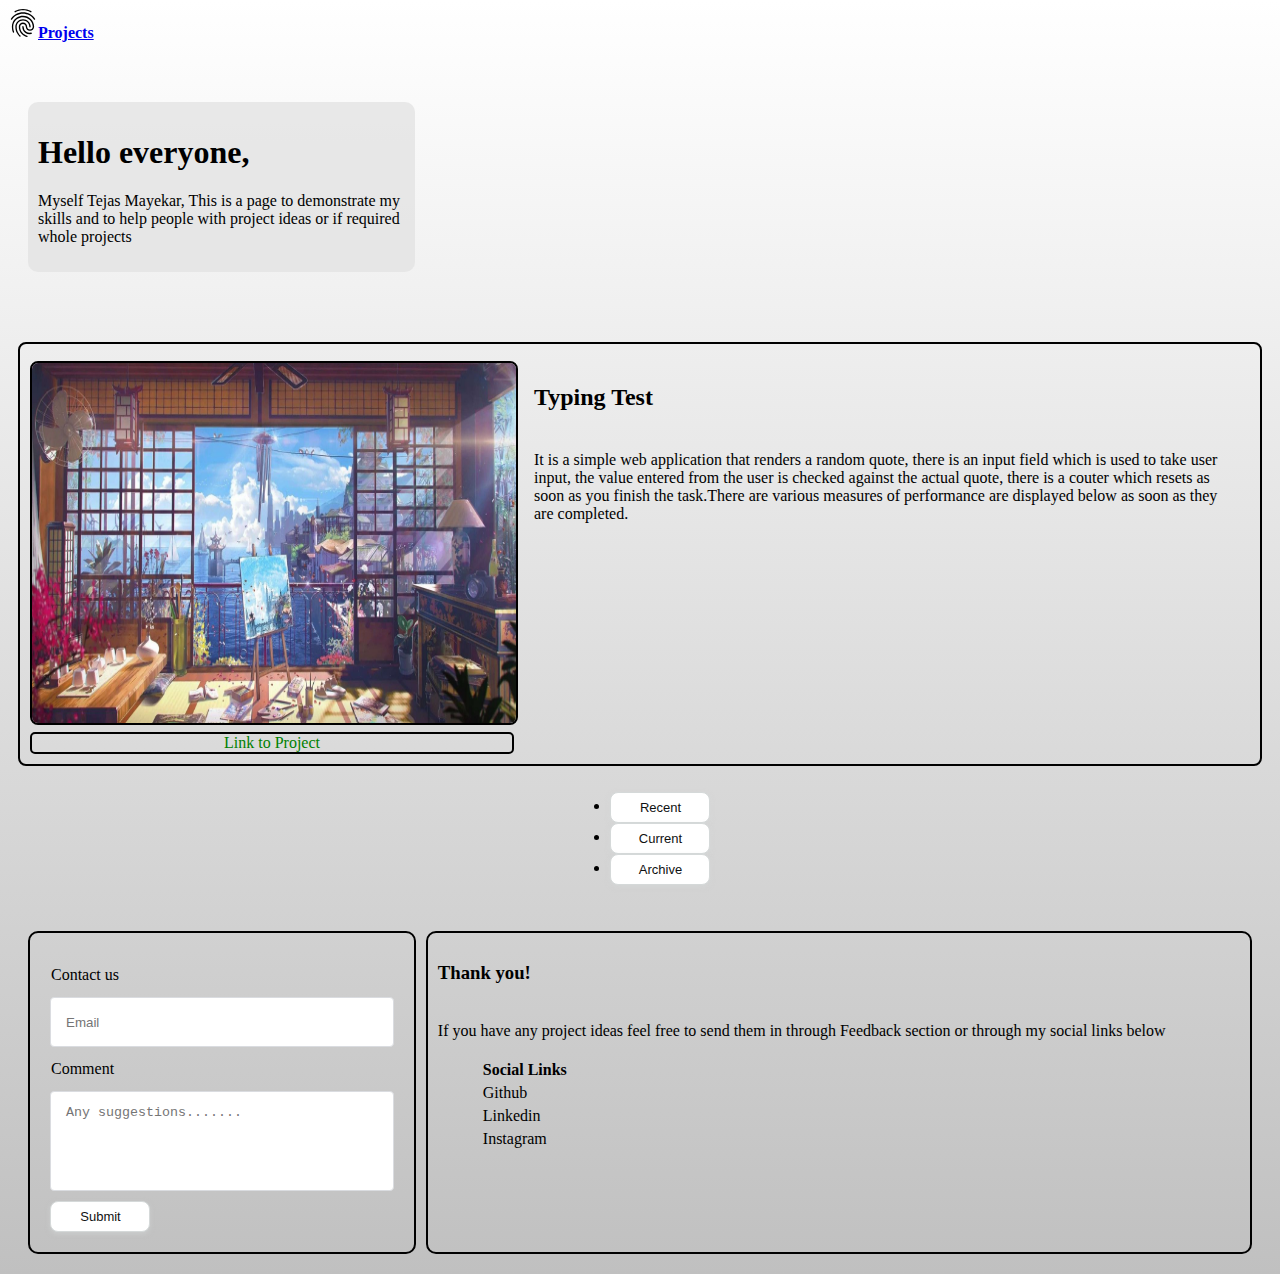
<file: index.html>
<!doctype html>
<html lang="en">
  <head>
    <!-- Required meta tags -->
    <meta charset="utf-8">
    <meta name="viewport" content="width=device-width, initial-scale=1">

    <!-- Bootstrap CSS -->
    <link href="https://cdn.jsdelivr.net/npm/bootstrap@5.0.2/dist/css/bootstrap.min.css" rel="stylesheet" integrity="sha384-EVSTQN3/azprG1Anm3QDgpJLIm9Nao0Yz1ztcQTwFspd3yD65VohhpuuCOmLASjC" crossorigin="anonymous">
    <link rel="stylesheet" type="text/css" href="Style.css" />

    <title>Free Projects</title>
  </head>
  <body onload="load()">
    <nav class="navbar navbar-dark bg-dark">
      <div class="container-fluid">
        <a class="navbar-brand" href="Extras/Resume/Resume.html"><img src="finger-print-outline.svg" alt="" width="30" height="30" class="d-inline-block align-text-top"><b>Projects</b></a>
      </div>
    </nav>
    <div class="jumbo">
      <div class="text">
        <h1>Hello everyone,</h1>
        <p>Myself Tejas Mayekar, This is a page to demonstrate my skills and to help people with project ideas or if required whole projects</p>
      </div>
    </div>
    <div class="pro-container">
     <div class="box">
       <div class="view" id="view">
          
       </div> 
       <div class="page">
      <nav aria-label="...">
        <ul class="pagination pagination-lg">
          <li class="page-item"><button onclick="recent()" type="button">Recent</button></li>
          <li class="page-item"><button onclick="current()" type="button">Current</button></li>
          <li class="page-item"><button onclick="archive(4)" type="button">Archive</button></li>
        </ul>
      </nav>
      </div>
      </div>

    </div>
    <section>
      <form id="reply">
        <label>Contact us</label>
        <input type="text" placeholder="Email" />
        <label>Comment</label>
        <textarea id="comment" placeholder="Any suggestions......."></textarea>
        <button type="submit">Submit</button>
      </form>
      <div class="another">
        <h3>Thank you!</h3>
        <p>If you have any project ideas feel free to send them in through Feedback section or through my social links below</p>
        <ul>
          <b>Social Links</b>
          <li><a href="#">Github</a></li>
          <li><a href="#">Linkedin</a></li>
          <li><a href="#">Instagram</a></li>
        </ul>
      </div>
    </section>
    <script src="https://cdn.jsdelivr.net/npm/bootstrap@5.0.2/dist/js/bootstrap.bundle.min.js" integrity="sha384-MrcW6ZMFYlzcLA8Nl+NtUVF0sA7MsXsP1UyJoMp4YLEuNSfAP+JcXn/tWtIaxVXM" crossorigin="anonymous"></script>
    <script src="main.js"></script>
  </body>
</html>
</file>
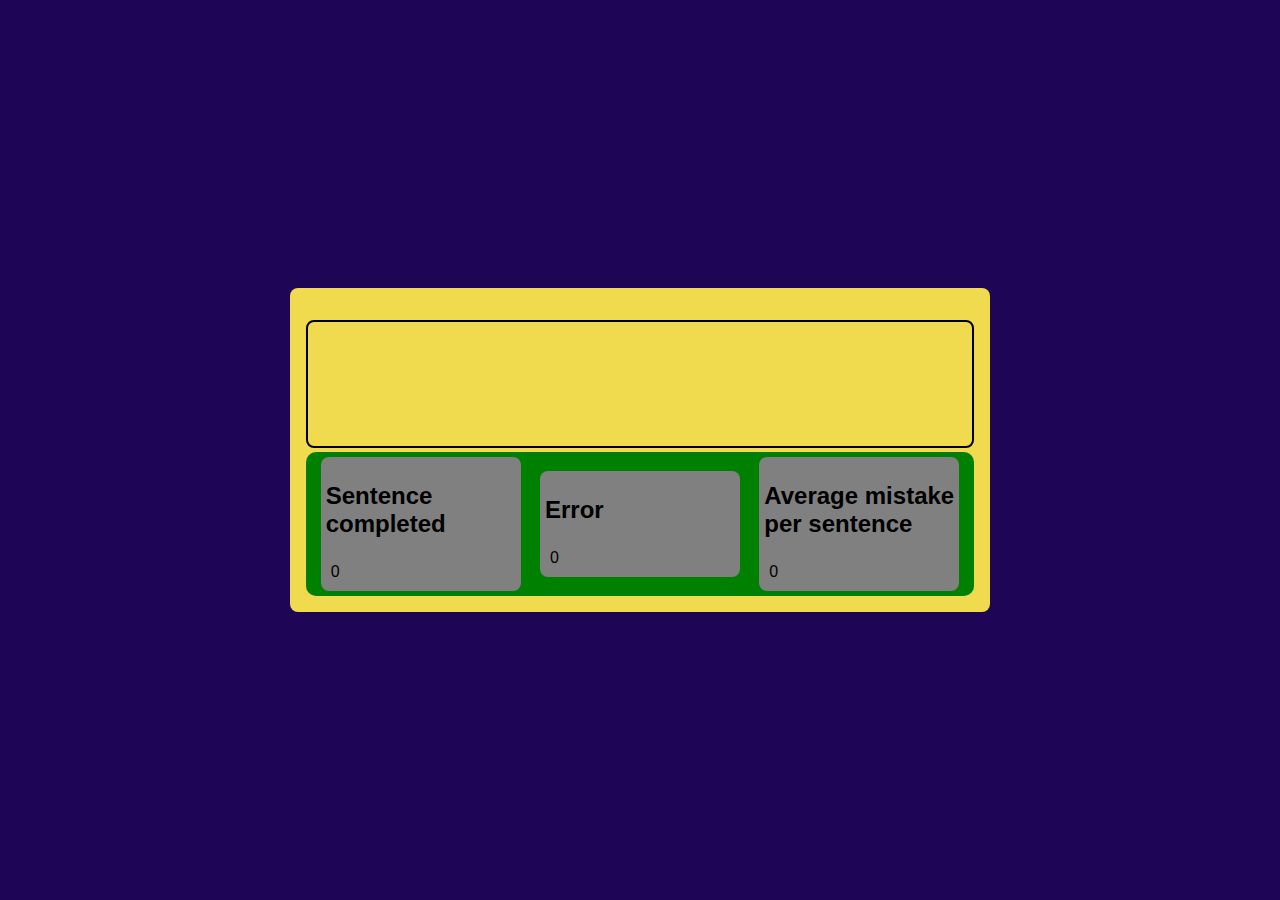
<file: Extras/Typing_Test/type.html>
<!DOCTYPE html>
<html lang="en">
<head>
  <meta charset="UTF-8">
  <meta name="viewport" content="width=device-width, initial-scale=1.0">
  <meta http-equiv="X-UA-Compatible" content="ie=edge">
  <link rel="stylesheet" href="type.css">
  <script src="main.js" defer></script>
  <title>Speed Typing</title>
</head>
<body>
  <div class="timer" id="timer"></div>
  <div class="container">
    <div class="quote-display" id="quoteDisplay"></div>
    <textarea id="quoteInput" class="quote-input" autofocus></textarea>
    <div class="analysis">
      <div class="number">
        <h2>Sentence completed</h2>
        <div id="comp" class="result">0
        </div>
      </div>
      <div class="number">
        <h2>Error</h2>
        <div id="miss" class="result">0
        </div>
      </div>
      <div class="number">
        <h2>Average mistake per sentence</h2>
        <div id="avg" class="result">0
        </div>
      </div>
    </div>
  </div>
</body>
</html>
</file>
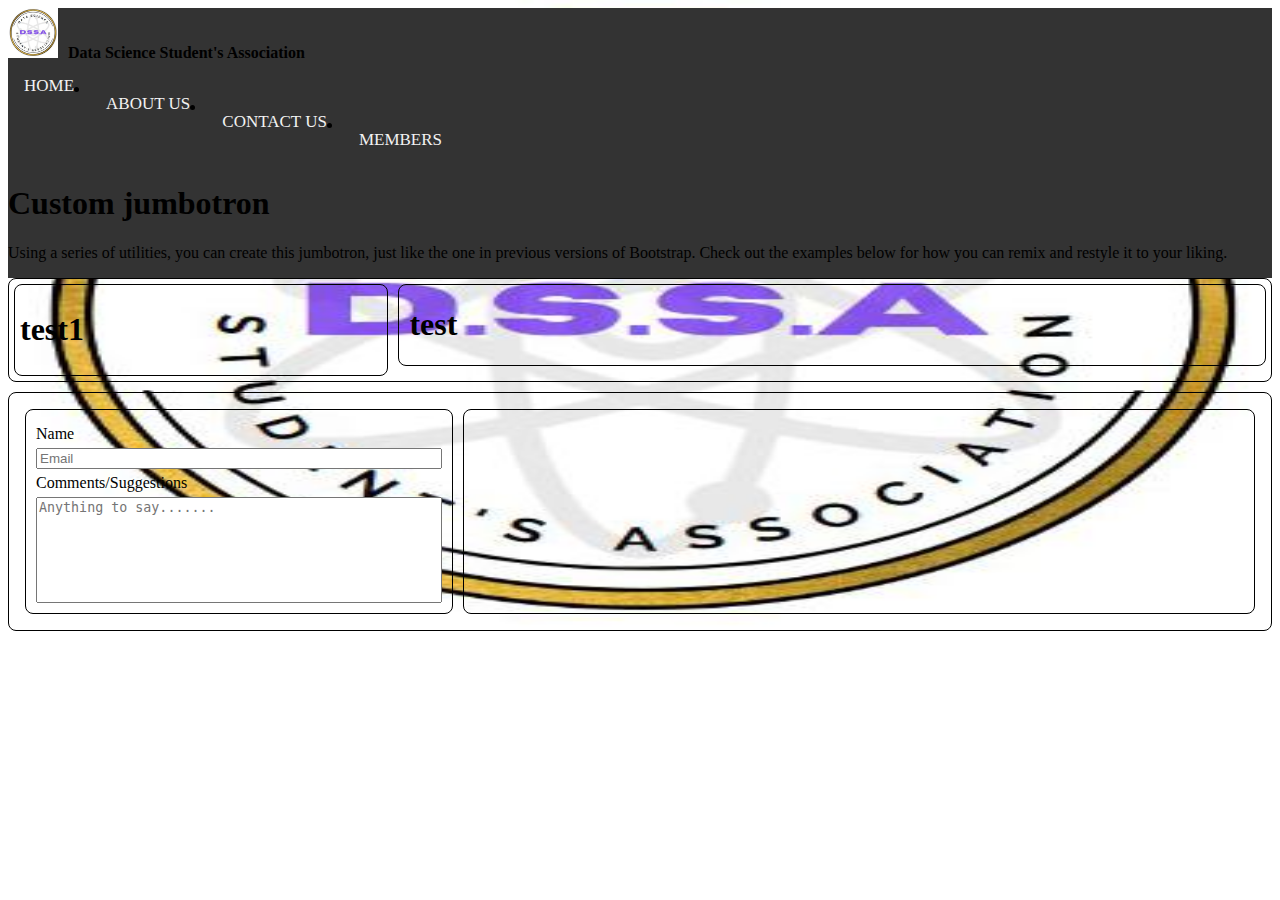
<file: Extras/Webpages/DSSA/DSSA.html>
<!doctype html>
<html lang="en">
  <head>
    <!-- Required meta tags -->
    <meta charset="utf-8">
    <meta name="viewport" content="width=device-width, initial-scale=1">

    <!-- Bootstrap CSS -->
    <link href="https://cdn.jsdelivr.net/npm/bootstrap@5.0.2/dist/css/bootstrap.min.css" rel="stylesheet" integrity="sha384-EVSTQN3/azprG1Anm3QDgpJLIm9Nao0Yz1ztcQTwFspd3yD65VohhpuuCOmLASjC" crossorigin="anonymous">

    <title>D.S.S.A.</title>
    <link rel="stylesheet" type="text/css" href="DSSA.css" />
  </head>
  <body>
    <!------------------------Navigation bar--------------------------------------------------------->
    <nav class="navbar navbar-light bg-light">
      <div class="container-fluid">
        <span class="navbar-brand mb-0 h1"><img src="Media/Logo.jpg" alt="" width="50" height="50" style="margin-right:10px;"><b>Data Science Student's Association</b></span>
        <li><a href="#home">HOME </a></li>
        <li><a href="#about">ABOUT US</a></li>
        <li><a href="#contact">CONTACT US</a></li>
        <li><a href="#members">MEMBERS</a></li>
      </div>
    </nav>
<!-----------------------------------------JumboTron------------------------------------------------------>
      <div class="container-fluid py-5">
        <h1 class="display-5 fw-bold">Custom jumbotron</h1>
        <p class="col-md-8 fs-4">Using a series of utilities, you can create this jumbotron, just like the one in previous versions of Bootstrap. Check out the examples below for how you can remix and restyle it to your liking.</p>
      </div>
<!----------------------This is where the main content of the page will be loaded-------------------------->
      <div class="page-container">
        <!--Nav for past current and future events-->
        <div class="left-side">
          <h1>test1</h1>
        </div>
        <!--The events and its description will be here-->
        <div class="right-side">
          <h1>test</h1>
        </div>
      </div>

      <!--End of the page-->
      <footer>
        <div class="footer-container">
          <div class="footer-left">
            <form>
              <label>Name</label>
              <input type="text" placeholder="Email"/>
              <label>Comments/Suggestions</label>
              <textarea placeholder="Anything to say......."></textarea>
            </form>
          </div>
          <div class="footer-right">
          </div>
        </div>
      </footer>
    <script src="https://cdn.jsdelivr.net/npm/bootstrap@5.0.2/dist/js/bootstrap.bundle.min.js" integrity="sha384-MrcW6ZMFYlzcLA8Nl+NtUVF0sA7MsXsP1UyJoMp4YLEuNSfAP+JcXn/tWtIaxVXM" crossorigin="anonymous"></script>
 </body>
</html>
</file>
<file: Style.css>
body{
  background-image:linear-gradient(to bottom, rgba(192,192,192,0), rgba(192,192,192,1));
}
.jumbo{
  display: flex;
  justify-content: center;
  min-height: 250px;
  flex-direction:column;
  position: relative;
  margin: auto;
  background-image:url("https://picsum.photos/1600/300");
  padding: 20px;
  background-repeat: no-repeat;
  background-size: 100% 100%;
}
.text{
  background: rgba(225,225,225,0.75);
  width: 30%;
  border-radius: 10px;
  padding: 10px;
  animation: 1s ease-out 0s 1 slideInFromLeft;

}
@keyframes slideInFromLeft {
  0% {
    transform: translateX(-100%);
  }
  100% {
    transform: translateX(0);
  }
}
.pro-container{
  display:flex;
  justify-content:center;
  flex-direction:column;
}
.page{
  display: flex;
  justify-content: center;
  position: relative;
  margin: 10px;
}
.box{
  min-height:450px;
  overflow: auto;
}
.view{
  margin: 10px;
  padding: 5px;
  border: 2px solid black;
  border-radius:8px;
}
.list-group-item{
  width: auto;
}
.view{
  display: flex;
  flex-direction:row;
}
.left{
  width:40%;
  height: 400px;
  padding: 5px;
  text-align: center;
  display: flex;
  flex-direction: column;
}
.right{
  height: 400px;
  width:60%;
  overflow:scroll;
  overflow-x:hidden;
   overflow-y:scroll;
  padding: 5px;
}
.left img{
  border: 2px solid black;
  border-radius:8px;
  height: 90%;
  width: 100%;
  margin: auto;
}
.link{
  text-decoration: none;
  color: green;
  border: 2px solid black;
  border-radius: 5px;
}
.link:hover{
  background: #c0c0c0;
  color: black;
}
.title{
  padding:10px;
  border-radius:8px;
}
.title:hover{
  background-image:linear-gradient(to left, rgba(192,192,192,0), rgba(192,192,192,1));
}
.para{
  padding:10px;
}

.page-item button{
  background-color: #fff;
  border: 1px solid #d5d9d9;
  border-radius: 8px;
  box-shadow: rgba(213, 217, 217, .5) 0 2px 5px 0;
  box-sizing: border-box;
  color: #0f1111;
  cursor: pointer;
  display: inline-block;
  font-family: "Amazon Ember",sans-serif;
  font-size: 13px;
  line-height: 29px;
  padding: 0 10px 0 11px;
  position: relative;
  text-align: center;
  text-decoration: none;
  user-select: none;
  -webkit-user-select: none;
  touch-action: manipulation;
  vertical-align: middle;
  width: 100px;
}

.page-item button:hover{
  background-color: #f7fafa;
}

.page-item button:focus {
  bordzer-color: #008296;
  box-shadow: rgba(213, 217, 217, .5) 0 2px 5px 0;
  outline: 0;
}
form{
  display: flex;
  flex-direction: column;
  padding: 20px;
  border: 2px solid black;
  margin: 5px;
  border-radius: 10px;
  justify-items: center;
  width: 30%;
}
input{
  border-radius: 5px;
  box-sizing: border-box;
  height: 50px;
  width: 100%;
  border-radius: 4px;
  color: #202124;
  border: 1px solid #dadce0;
  padding: 13px 15px;
  transition: 250ms;
}
textarea{
  border-radius: 8px;
  resize: none;
  box-sizing: border-box;
  height: 100px;
  width: 100%;
  border-radius: 4px;
  color: #202124;
  border: 1px solid #dadce0;
  padding: 13px 15px;
  transition: 250ms;
}
form label{
  padding: 13px 1px;
  box-sizing: border-box;
}
.firstlabel{
  padding-top: 0px;
}
h6{
  margin-top: 20px;
}
form button{
  width: 100px;
  margin-top: 5px;
  background-color: #fff;
  border: 1px solid #d5d9d9;
  border-radius: 8px;
  box-shadow: rgba(213, 217, 217, .5) 0 2px 5px 0;
  box-sizing: border-box;
  color: #0f1111;
  cursor: pointer;
  display: inline-block;
  font-family: "Amazon Ember",sans-serif;
  font-size: 13px;
  line-height: 29px;
  margin-top: 10px;
  padding: 0 10px 0 11px;
  position: relative;
  text-align: center;
  text-decoration: none;
  user-select: none;
  -webkit-user-select: none;
  touch-action: manipulation;
  vertical-align: middle;
  width: 100px;

}
section{
  display: flex;
  flex-direction: row;
  padding: 5px;
  margin: 10px;
  border-radius: 10px;
}
.another{
  color: black;
  width: 70%;
  margin: 5px;
  border: 2px solid black;
  border-radius: 10px;
  padding: 10px;
  display: flex;
  flex-direction: column;
}
.another ul{
  margin: 5px;
  list-style: none;
}
.another li{
  margin-top: 5px;
}
.another p{
  margin-top: 20px;
}
.another a{
  color: black;
  list-style: none;
  text-decoration: none;
}


@media screen and (max-width:600px){
  section{
    flex-direction: column;
  }
  form{
    width: 100%;
  }
  .another{
    width:100%;
  }
  .view{
    flex-direction: column;
  }
  .left{
    height: 30%;
    width: 100%;
  }
  .right{
    height: 200px;
    width: 100%;
  }
  .box{
    width: 100%;
    min-height: 400px;
  }
  .text{
    width: 100%;
  }
  .jumbo{
    background-image:url("https://picsum.photos/400/300");
  }
  .link{
    margin-top: 5px;
  }
  .preview{
    width: 100px;
  }
}
.preview{
  height: 400px;
  width: 700px;
  margin-right: 10px;
  border: 2px solid black;
  border-radius: 8px;
}
</file>
<file: Extras/Typing_Test/type.css>
* {
  box-sizing: border-box;
}

body {
  display: flex;
  justify-content: center;
  align-items: center;
  min-height: 100vh;
  margin: 0;
  background: #1E0555;
}

body, .quote-input {
  font-family: 'Gill Sans', 'Gill Sans MT', Calibri, 'Trebuchet MS', sans-serif;
}

.container {
  background-color: #F0DB4F;
  padding: 1rem;
  border-radius: .5rem;
  width: 700px;
  max-width: 90%;
}

.timer {
  position: absolute;
  top: 2rem;
  font-size: 3rem;
  color: #F0DB4F;
  font-weight: bold;
}

.quote-display {
  margin-bottom: 1rem;
  margin-left: calc(1rem + 2px);
  margin-right: calc(1rem + 2px);
}

.quote-input {
  background-color: transparent;
  border: 2px solid #A1922E;
  outline: none;
  width: 100%;
  height: 8rem;
  margin: auto;
  resize: none;
  padding: .5rem 1rem;
  font-size: 1rem;
  border-radius: .5rem;
}

.quote-input:focus {
  border-color: black;
}

.correct {
  color: green;
}

.incorrect {
  color: red;
  text-decoration: underline;
}
.analysis{
  width:100%;
  background-color:green;
  display:flex;
  flex-direction:rows;
  border-radius:10px;
  padding: 5px;
}
.number{
  position: relative;
  margin: auto;
  background-color:grey;
  padding:5px;
  border-radius:8px;
  align-items:center;
  justify-content:center;
  width: 200px;
}
.result{
  padding: 5px;
  position: relative;
  margin: auto;
  align-items:center;
  justify-content:center;
}
</file>
<file: Extras/Webpages/DSSA/DSSA.css>
body{
    background-image: url(Media/Logo.jpg);
    background-repeat: no-repeat;
    background-size: 100% 100%;
}
.main-container{
    background: rgba(225,225,225,0.9);
}
/*Jumbotron introduction etc*/
.jumbotron-container{
    height: 12rem;
    padding:1rem;
    margin: 5px;
    text-transform: capitalize;
}
.jumbotron-header{
    color: black;
}
.jumbotron-para{
    color: black;
}
/*The page element where the data is going to be displayed*/
.page-container{
    display: flex;
    border: 1px solid black;
    border-radius: 8px;
    flex-direction: row;
    padding: 5px;
}
.left-side{
    padding: 5px;
    margin-right: 5px;
    border: 1px solid black;
    border-radius: 8px;
    width: 30%;
}
.right-side{
    padding-left: 10px;
    padding-right: 10px;
    margin-left: 5px;
    border: 1px solid black;
    border-radius: 8px;
    width: 70%;
    height: 100%;
}
.content{
    height: 100%;
    overflow:scroll;
    overflow-x:hidden;
    overflow-y:scroll;
}
.right-side p{
    background: gray;
    padding: 2px;
    border-radius: 8px;
    height: 100%;
}

.image-container{
    position: relative;
    margin: auto;
    padding: 10px;
    width: 300px;
    height: 300px;
}
.list{
    list-style: none;
    padding: 10px;
}
.list-items{
    padding: 10px;
    border-bottom: 1px solid grey;
}
.list-items button{
    width: 100%;
    height: 50px;
    border: none;

}
/*End of the page the social section*/
.footer-container{
    margin-top: 10px;
    padding: 1rem;
    display: flex;
    flex-direction: row;
    border: 1px solid black;
    border-radius: 8px;
}
form{
    display: flex;
    flex-direction: column;
    margin: auto;
    padding: 10px;
}
label{
    padding-top: 5px;
    padding-bottom: 5px;
}
textarea{
    resize: none;
    height: 100px;
}
.footer-left{
    margin-right: 5px;
    width: 35%;
    border: 1px solid black;
    border-radius: 8px;
}
.footer-right{
    margin-left:5px;
    width: 65%;
    display: flex;
    flex-direction: column;
    border: 1px solid black;
    border-radius: 8px;
}
.container-fluid{
    background-color: #333;
    overflow: hidden;
}
.container-fluid a{
    float: left;
  color: #f2f2f2;
  text-align: center;
  padding: 14px 16px;
  text-decoration: none;
  font-size: 17px;
}
.container-fluid a:hover{
    background-color: #ddd;
    color: black;
}
.container-fluid a.active{
    background-color: #04AA6D;
    color: white;
}
</file>
